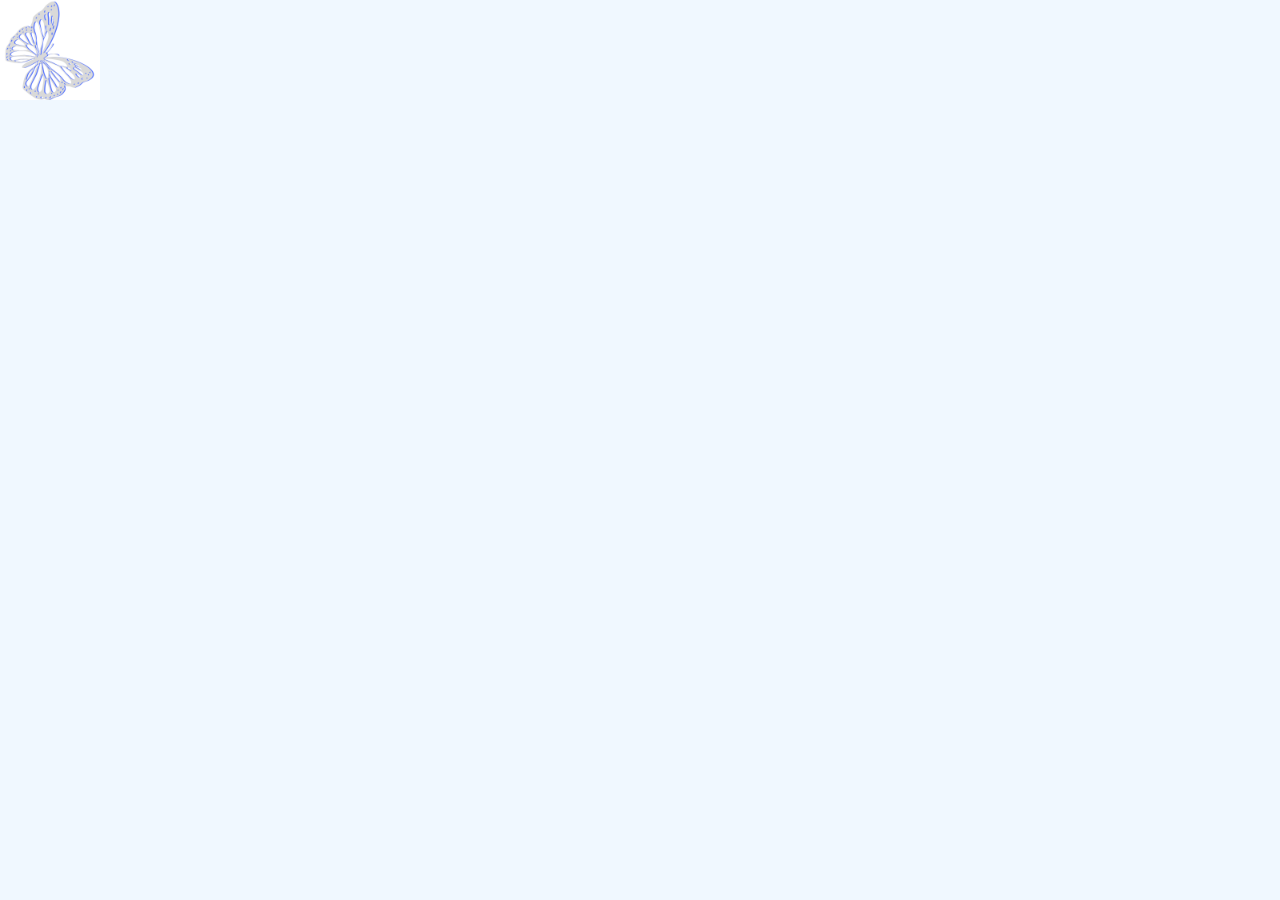
<file: prueba.html>
<!DOCTYPE html>
<html lang="es">

<head>
    <meta charset="UTF-8">
    <meta name="viewport" content="width=device-width, initial-scale=1.0">
    <title>Mariposa Animada</title>
    <style>
        body {
            margin: 0;
            height: 100vh;
            overflow: hidden;
            background-color: #f0f8ff;
        }

        .mariposa {
            position: absolute;
            width: 100px;
            /* Ajusta según el tamaño de tu imagen */
            height: auto;
            animation: vuelo 15s linear infinite, aleteo 0.3s ease-in-out infinite;
            transform-origin: center;
        }

        @keyframes aleteo {

            0%,
            100% {
                transform: scaleY(1) rotate(0deg);
            }

            50% {
                transform: scaleY(0.8) rotate(2deg);
            }

            /* Efecto de aleteo */
        }

        @keyframes vuelo {
            0% {
                top: 10%;
                left: 5%;
                transform: rotate(0deg);
            }

            25% {
                top: 60%;
                left: 30%;
                transform: rotate(20deg);
            }

            50% {
                top: 20%;
                left: 70%;
                transform: rotate(-10deg);
            }

            75% {
                top: 80%;
                left: 50%;
                transform: rotate(30deg);
            }

            100% {
                top: 10%;
                left: 5%;
                transform: rotate(0deg);
            }
        }
    </style>
</head>

<body>
    <img class="mariposa" src="images/mariposa.png" alt="Mariposa volando">
</body>

</html>
</file>
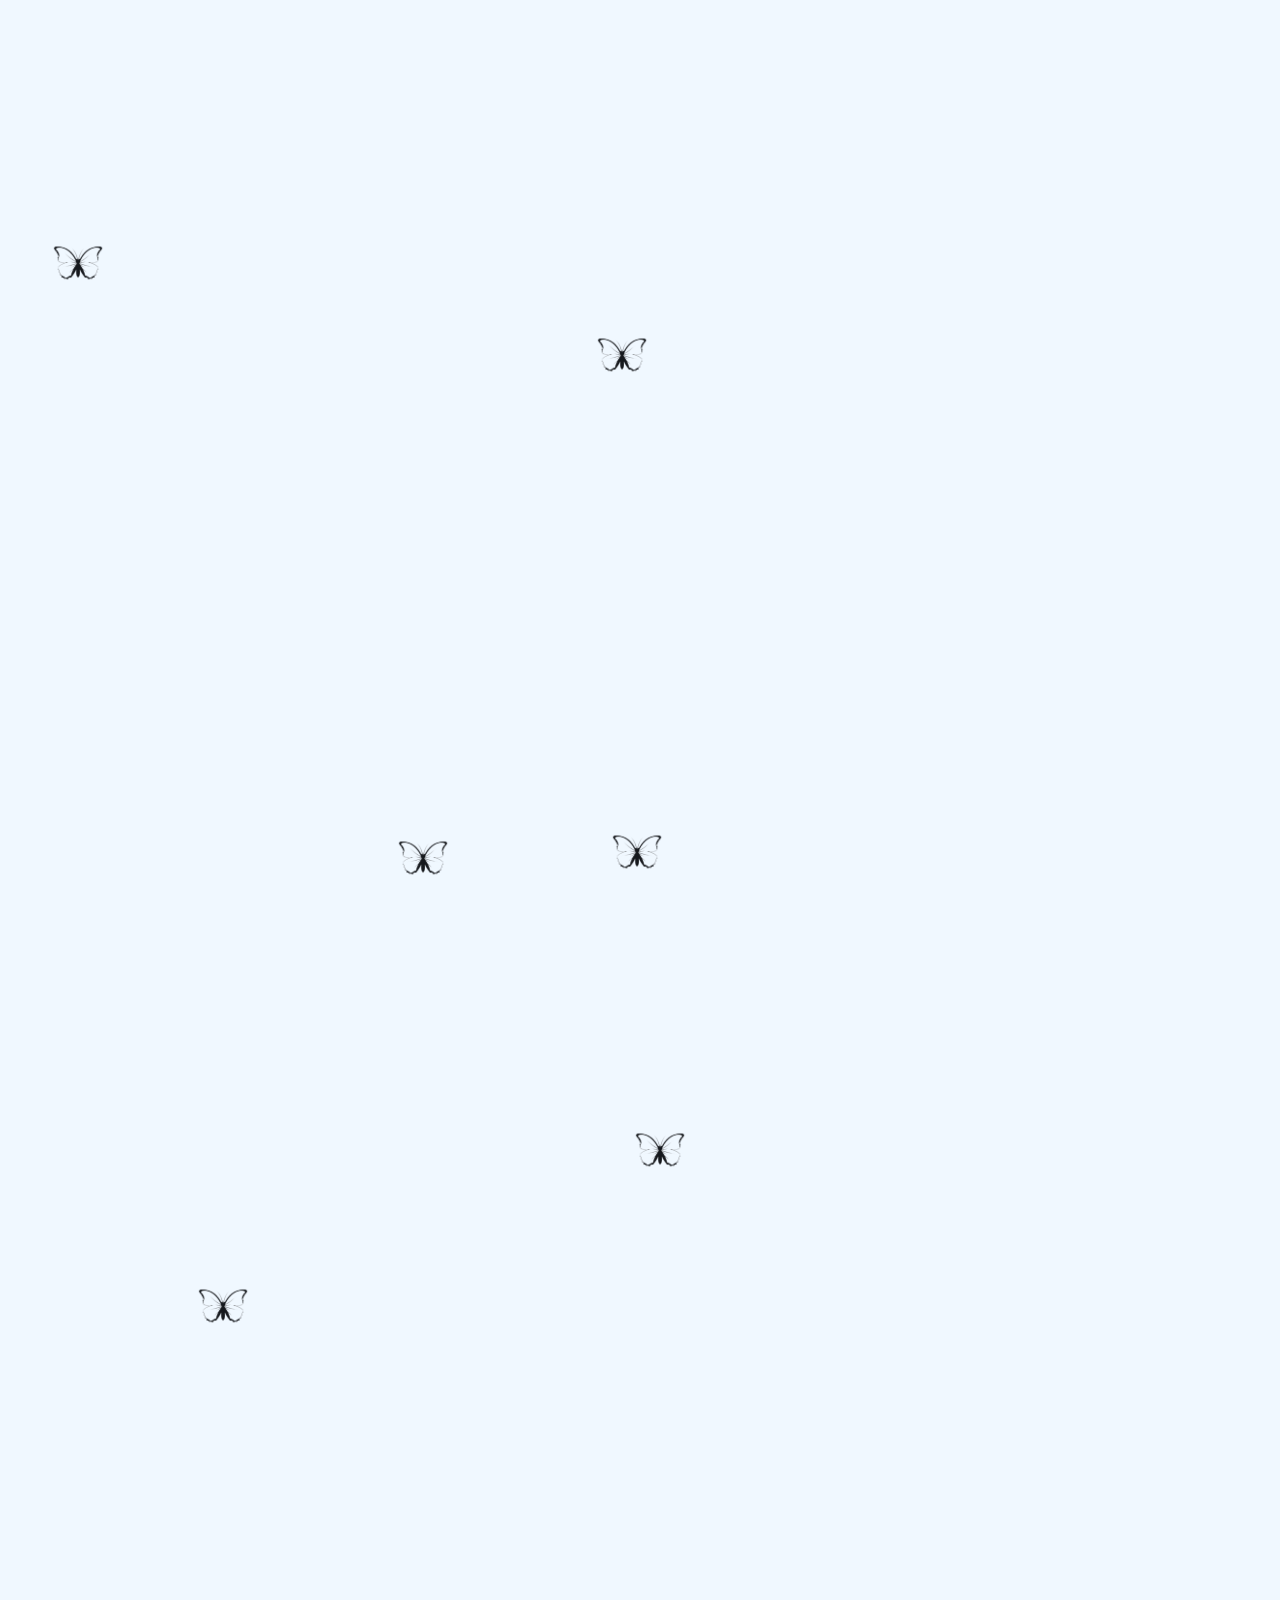
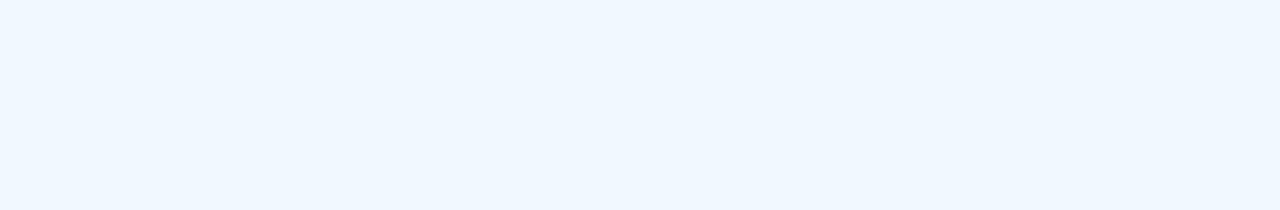
<file: pruebato.html>
<!DOCTYPE html>
<html lang="es">

<head>
    <meta charset="UTF-8">
    <meta name="viewport" content="width=device-width, initial-scale=1.0">
    <title>Mariposas en Página Scrollable</title>
    <style>
        body {
            margin: 0;
            overflow: auto;
            /* Permite scroll */
            background-color: #f0f8ff;
            min-height: 100vh;
        }

        #mundo {
            position: relative;
            width: 200vw;
            /* 2x el ancho de la pantalla */
            height: 200vh;
            /* 2x el alto de la pantalla */
        }

        .mariposa {
            position: absolute;
            width: 60px;
            height: 60px;
            animation: aleteo 0.3s ease-in-out infinite;
            transform-origin: center;
        }

        @keyframes aleteo {

            0%,
            100% {
                transform: scaleY(1) rotate(var(--rotacion));
            }

            50% {
                transform: scaleY(0.8) rotate(calc(var(--rotacion) + 5deg));
            }
        }
    </style>
</head>

<body>
    <div id="mundo"></div> <!-- Contenedor grande para las mariposas -->

    <script>
        // Configuración
        const numMariposas = 20;
        const mariposaImg = "images/butter.png"; // Cambia por tu imagen

        const mundo = document.getElementById("mundo");

        // Crear mariposas
        for (let i = 0; i < numMariposas; i++) {
            crearMariposa();
        }

        function crearMariposa() {
            const mariposa = document.createElement("img");
            mariposa.className = "mariposa";
            mariposa.src = mariposaImg;

            // Posición y velocidad inicial aleatoria
            let x = Math.random() * mundo.offsetWidth;
            let y = Math.random() * mundo.offsetHeight;
            let velX = (Math.random() - 0.5) * 3;
            let velY = (Math.random() - 0.5) * 3;
            let rotacion = Math.random() * 360;

            mariposa.style.left = `${x}px`;
            mariposa.style.top = `${y}px`;
            mariposa.style.setProperty("--rotacion", `${rotacion}deg`);

            mundo.appendChild(mariposa);

            // Animación
            function animar() {
                x += velX;
                y += velY;

                // Rebote en los bordes del mundo (no del viewport)
                if (x <= 0 || x >= mundo.offsetWidth - 60) {
                    velX *= -1;
                    rotacion = Math.atan2(velY, velX) * (180 / Math.PI);
                }
                if (y <= 0 || y >= mundo.offsetHeight - 60) {
                    velY *= -1;
                    rotacion = Math.atan2(velY, velX) * (180 / Math.PI);
                }

                mariposa.style.left = `${x}px`;
                mariposa.style.top = `${y}px`;
                mariposa.style.setProperty("--rotacion", `${rotacion}deg`);

                requestAnimationFrame(animar);
            }

            animar();
        }
    </script>
</body>

</html>
</file>
